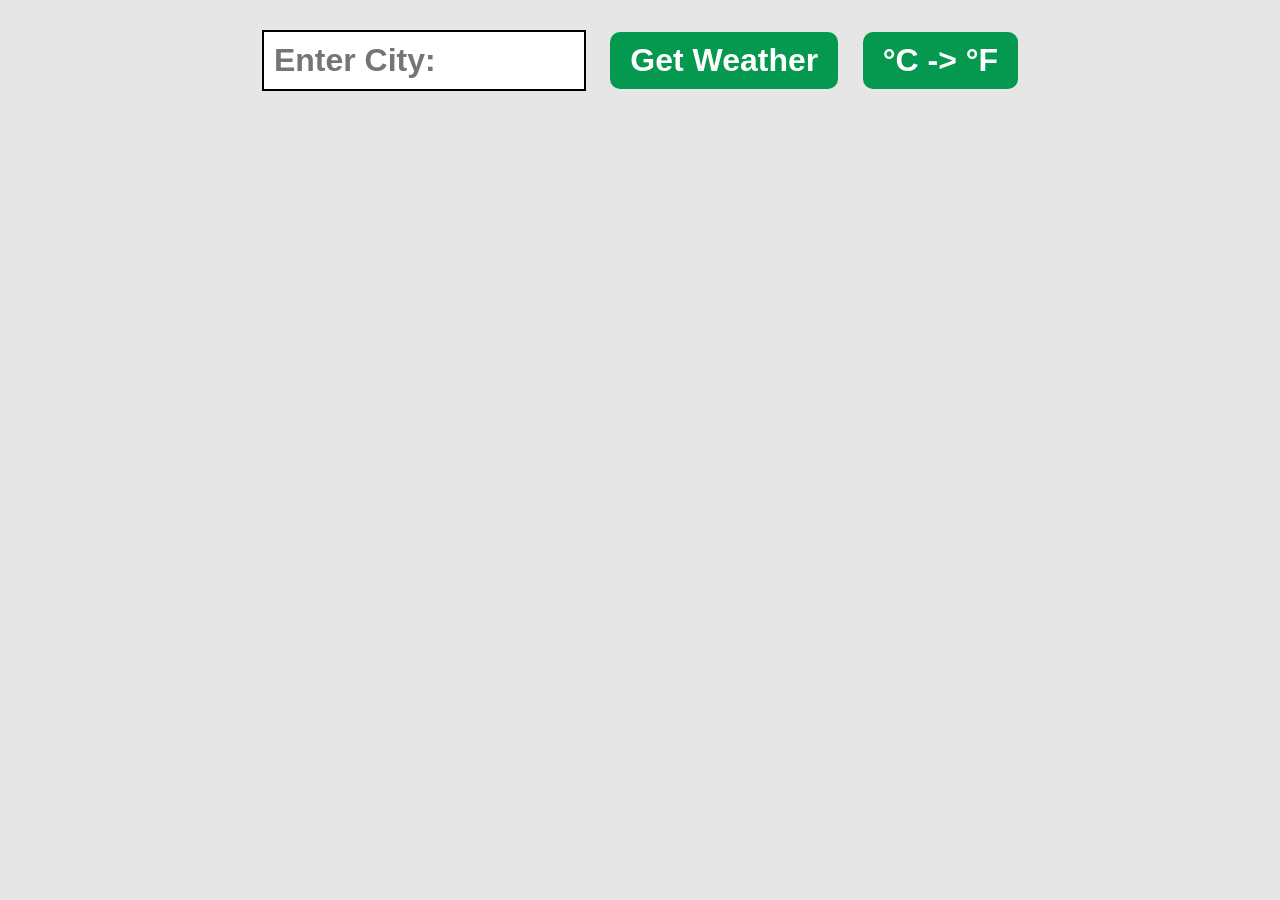
<file: WeatherAPI/index.html>
<!DOCTYPE html>
<html lang="en">
<head>
    <meta charset="UTF-8">
    <meta name="viewport" content="width=device-width, initial-scale=1.0">
    <title>Document</title>
    <link rel="stylesheet" href="style.css">
</head>
<body>

    <form class="weatherForm">
        <input type="text" class="cityInput" placeholder="Enter City:">
        <button type="submit">Get Weather</button>
        <button type="submit" id="CF" onclick="CFTransition()">°C -> °F</button>
    </form>

    <div class="card" style="display: none"></div> <br>
    <div class="history" id="searchHistoryDisplay" style="display: none"></div>

    <script src="index.js"></script>
</body>
</html>
</file>
<file: WeatherAPI/style.css>
body{
    font-family: Arial;
    background-color: hsl(0, 0%, 90%);
    margin: 0;
    display: flex;
    flex-direction: column;
    align-items: center;

}

.weatherForm{
    margin: 20px;
}

.cityInput{
    padding:10px;
    font-size: 2rem;
    font-weight: bold;
    border: 2px solid hsl(0, 0%, 0%);
    margin: 10px;
    width: 300px;
}

button[type="submit"]{
    padding: 10px 20px;
    font-weight: bold;
    font-size: 2rem;
    background-color: hsl(150, 94%, 31%);
    color:white;
    border:none;
    border-radius: 10px;
    cursor: pointer;
    margin: 0 10px;
}

button[type="submit"]:hover{
    background-color: hsl(150, 94%, 21%);
}


.card{
    background: linear-gradient(180deg, hsl(216, 90%, 81%), hsl(39, 91%, 74%));
    padding: 50px;
    box-shadow: 2px 2px 5px hsla(0, 0%, 0%, 0.5);
    min-width: 300px;
    display: flex;
    flex-direction: column;
    align-items: center;
    border-radius: 10px;
    margin-bottom: 15px;
}

.history{
    padding: 50px;
    box-shadow: 2px 2px 5px hsla(0, 0%, 0%, 0.5);
    min-width: 300px;
    display: flex;
    flex-direction: column;
    align-items: center;
    border-radius: 10px;
    margin-bottom: 15px;
}

h1{
    font-size: 3.5rem;
    margin-top: 0;
    margin-bottom: 25px;
}

p{
    font-size: 1.5rem;
    margin: 5px 0;
}

.cityDisplay, .tempDisplay{
    font-size: 3rem;
    font-weight: bold;
    color: hsla(0, 0%, 0%, 0.75);
    margin-bottom: 25px;
}

.humidityDisplay{
    font-weight: bold;
    margin-bottom: 25px;
}

.descDisplay{
    font-style: italic;
    font-weight: bold;
    font-size: 2rem;
}

.weatherEmoji{
    margin:0;
    font-size: 7.5rem;
}

.errorDisplay{
    font-size: 2.5rem;
    font-weight: bold;
    color: hsla(0, 0%, 0%, 0.663);
}
</file>
